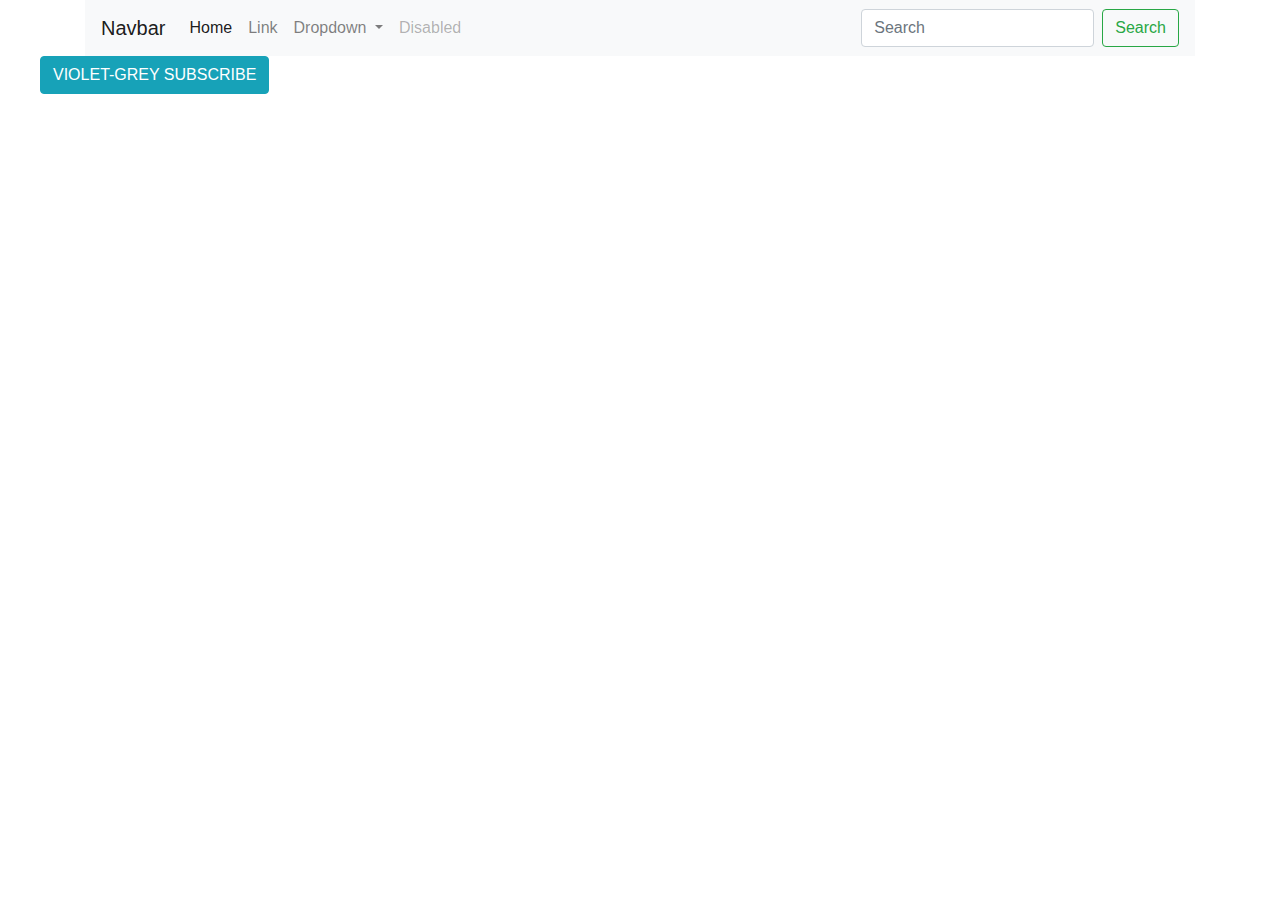
<file: Modal-button-master/menu-bar.html>
<!DOCTYPE html>
<html lang="en">
<head>
    <meta charset="UTF-8">
    <meta name="viewport" content="width=device-width, initial-scale=1.0">
    <title>Menu-Bar</title>
    <link rel="stylesheet" href="https://stackpath.bootstrapcdn.com/bootstrap/4.4.1/css/bootstrap.min.css" integrity="sha384-Vkoo8x4CGsO3+Hhxv8T/Q5PaXtkKtu6ug5TOeNV6gBiFeWPGFN9MuhOf23Q9Ifjh" crossorigin="anonymous">
    <link rel="stylesheet" href="https://cdnjs.cloudflare.com/ajax/libs/font-awesome/4.7.0/css/font-awesome.min.css">
    <link rel="stylesheet" href="menu-bar.css">
</head>
<body> 
    <div class="whole-page">
        <section class="main-container">
            <div class="container">
                <div class="row">
                    <div class="col-md-12">
<nav class="navbar navbar-expand-lg navbar-light bg-light">
                <a class="navbar-brand" href="#">Navbar</a>
                <button class="navbar-toggler" type="button" data-toggle="collapse" data-target="#navbarSupportedContent" aria-controls="navbarSupportedContent" aria-expanded="false" aria-label="Toggle navigation">
                  <span class="navbar-toggler-icon"></span>
                </button>
              
                <div class="collapse navbar-collapse" id="navbarSupportedContent">
                  <ul class="navbar-nav mr-auto">
                    <li class="nav-item active">
                      <a class="nav-link" href="#">Home <span class="sr-only">(current)</span></a>
                    </li>
                    <li class="nav-item">
                      <a class="nav-link" href="#">Link</a>
                    </li>
                    <li class="nav-item dropdown">
                      <a class="nav-link dropdown-toggle" href="#" id="navbarDropdown" role="button" data-toggle="dropdown" aria-haspopup="true" aria-expanded="false">
                        Dropdown
                      </a>
                      <div class="dropdown-menu" aria-labelledby="navbarDropdown">
                        <a class="dropdown-item" href="#">Action</a>
                        <a class="dropdown-item" href="#">Another action</a>
                        <div class="dropdown-divider"></div>
                        <a class="dropdown-item" href="#">Something else here</a>
                      </div>
                    </li>
                    <li class="nav-item">
                      <a class="nav-link disabled" href="#" tabindex="-1" aria-disabled="true">Disabled</a>
                    </li>
                  </ul>
                  <form class="form-inline my-2 my-lg-0">
                    <input class="form-control mr-sm-2" type="search" placeholder="Search" aria-label="Search">
                    <button class="btn btn-outline-success my-2 my-sm-0" type="submit">Search</button>
                  </form>
                </div>
            </nav>
                    </div>
                </div>
            </div>

                        <div class="modal" tabindex="-1" role="dialog" id="exampleModal">
                            <div class="modal-dialog" role="document">
                              <div class="modal-content">
                                 
                                <div    class="modal-content-lhs">
                                
                                </div>

                                <div class="modal-content-rhs">

                                  <div class="modal-header">
                                   <button type="button" class="close" data-dismiss="modal" aria-label="Close">
                                      <span aria-hidden="true">&times;</span>
                                    </button>
                                  </div>
                                  
                                  <div class="modal-center">
                                    <div>Welcome To</div>
                                    <div class="modal-title">VIOLET GREY</div>
                                    <div class="modal-middle">
                                      THE INDUSTRY'S BEAUTY EDIT
                                    </div>
                                  </div>

                                  <div class="modal-body">
                                    <p>Subscribe to the latest industry news, product launches and tutorials. </p>
                                  </div>
                                  <div class="modal-footer">
                                    <div class="email-box">
                                      <input type="email" name="" id="email-form" placeholder="Enter Email Address">
                                    </div>

                                    <div class="btn">
                                      <button type="button" class="btn btn-dark">SUBSCRIBE</button>
                                    </div>

                                  </div>
                                </div>
                                 
                      
                              </div>
                            </div>
                        </div>


                        <div class="modal-button">
                           <span>
                            <ul>
                                    <button     type="button" class="btn btn-info" data-toggle="modal" data-target="#exampleModal">
                                      <span class="purchase">VIOLET-GREY</span> <span class="golo">SUBSCRIBE</span>
                                    </button>
                            </ul>
                           </span> 
                   
                        </div>

                </div>
            </div>

        </section> 

        <section class="footer">
        </section>
    </div>
  
    <script src="https://code.jquery.com/jquery-3.4.1.slim.min.js" integrity="sha384-J6qa4849blE2+poT4WnyKhv5vZF5SrPo0iEjwBvKU7imGFAV0wwj1yYfoRSJoZ+n" crossorigin="anonymous"></script>
    <script src="https://cdn.jsdelivr.net/npm/popper.js@1.16.0/dist/umd/popper.min.js" integrity="sha384-Q6E9RHvbIyZFJoft+2mJbHaEWldlvI9IOYy5n3zV9zzTtmI3UksdQRVvoxMfooAo" crossorigin="anonymous"></script>
    <script src="https://stackpath.bootstrapcdn.com/bootstrap/4.4.1/js/bootstrap.min.js" integrity="sha384-wfSDF2E50Y2D1uUdj0O3uMBJnjuUD4Ih7YwaYd1iqfktj0Uod8GCExl3Og8ifwB6" crossorigin="anonymous"></script>    
</body>

</html>
</file>
<file: Modal-button-master/menu-bar.css>
.menu-bar{
    display:flex;
    height: 70px;
    background-color: white;
    padding: 20px 0px;
}
.menu-bar-lhs{
    background-color: white;
    height: 70px;
    width: 50%;
    display: flex;
    padding-left: 75px;
    position: relative;
}

.menu-bar-lhs a >div{
    text-decoration: none;
}

.menu-bar-lhs .Golo-text{
    font-family: Arial, Helvetica, sans-serif;
    font-size:42px;
    position: absolute;
    bottom: 5px;
    color: black;
}

.menu-bar .Golo-form{
    position: absolute;
    bottom: 10px;
    right: 250px;
}

.Golo-form-bar .search-box-top{
    border: none;
    border-bottom: 1.5px solid rgb(122, 121, 121);
    width: 200px;
    font-size: 16px; 
    font-family: inherit;
    font-style: italic;
    font-size: 15px; 
}

.Golo-form-bar .menu-search-button{
    background-color: none;
    border: none;
    padding-top: 4px;
    color: black;
    cursor: pointer;
}

.Golo-form button{
    background: none;
}

form input {
    background-color: none;
}
.menu-bar-rhs{
    background-color: white;
    height: 70px;
    width: 50%;
    position: relative;
}

.menu-bar-rhs-whole {
    display: flex;
    position: absolute;
    bottom: 20px;
    left: 50px;
}

.menu-bar-rhs-whole a{
    text-decoration: none;
    margin-right: 35px;
    font-size: 18px;
    color: black;
}

.Dropdown{
    float: left;
    overflow: hidden;
}

.menu-bar-rhs-whole a:hover,.Dropdown:hover .Destination-Button {
   color: rgb(29, 204, 204);
}

.Dropdown .Destination-Button a{
    font-size: 16px; 
    border: none;
    outline: none;
    color: white;
    padding: 14px 16px;
    background-color: inherit;
    font-family: inherit;
    margin: 0
}

.Destination-dropdown{
    display: none;
    position: absolute;
    background-color: #f9f9f9;
    min-width: 160px;
    box-shadow: 0px 8px 16px 0px rgba(0,0,0,0.2);
    z-index: 1
}

.Destination-dropdown a {
    float: none;
    color: black;
    padding: 12px 16px;
    text-decoration: none;
    display: block;
    text-align: left;
}

.Destination-dropdown a:hover {
    background-color: #ddd;
}

.Dropdown:hover .Destination-dropdown {
    display: block;
}

.Add-class-button button{
    background-color:rgb(29, 204, 204);
    border: none;
    border-radius: 30px;
    width: 150px;
    height: 40px;
    padding-bottom: 15px;
    position: absolute;
    bottom: -7px;
    left: 300px;
    cursor: pointer;
}

.Add-class-button .button-text{
    font-size: 16px;
    font-family: inherit;
    padding-top: 12px;
    color: white;
}

.modal-content{
    display: flex;
    width: 700px;
    height: 350px;
    background-color: white;
    position: relative;
    top: 50px;
    right: 85px;
    border-radius: 0rem;
    border: 0px solid white;
   
}

.modal-content-lhs{
    width: 50%;
    height: 350px;
    background-image: url("Images/email_subscribe_popup_image.jpg");
    background-size: cover;
    float: left;
    position: absolute;
}

.modal-content-rhs{
    width: 50%;
    height: 350px;
    float: right;
    position: absolute;
    left: 350px;
    align-items: center;
}
.modal-center{
    text-align: center;
}

.modal-title{
    font-size: 36px;
    font-weight: bold;
    font-family: -apple-system, BlinkMacSystemFont, 'Segoe UI', Roboto, Oxygen, Ubuntu, Cantarell, 'Open Sans', 'Helvetica Neue', sans-serif;
}

.modal-middle{
    font-size: 10px;
}

.modal-body{
    padding: 0.25rem 2.75rem 0.30rem 2.75rem;
}

.modal-body p{
    text-align: center;
    font-size: 18px;
    font-family: 'Gill Sans', 'Gill Sans MT', Calibri, 'Trebuchet MS', sans-serif;
}

.modal-footer{
    display: block;
    padding: 0px;
    border-top: none;
}
.modal-footer .btn button {
    position: absolute;
    left: 140px;
    border-radius: 0rem;
    background-color: black;
    font-weight: 200px;
    font-size: 0.50rem;
    padding: 0.35rem 1.5rem;
}

.email-box{
    display: flex;
    flex-direction: column;
    padding: 1px 50px;
}

#email-form{
    font-size: 11px;
    text-align: center;
    height: 32px;
    border: black solid 1px;
}

.modal-header{
    border-bottom: none;
}
</file>
